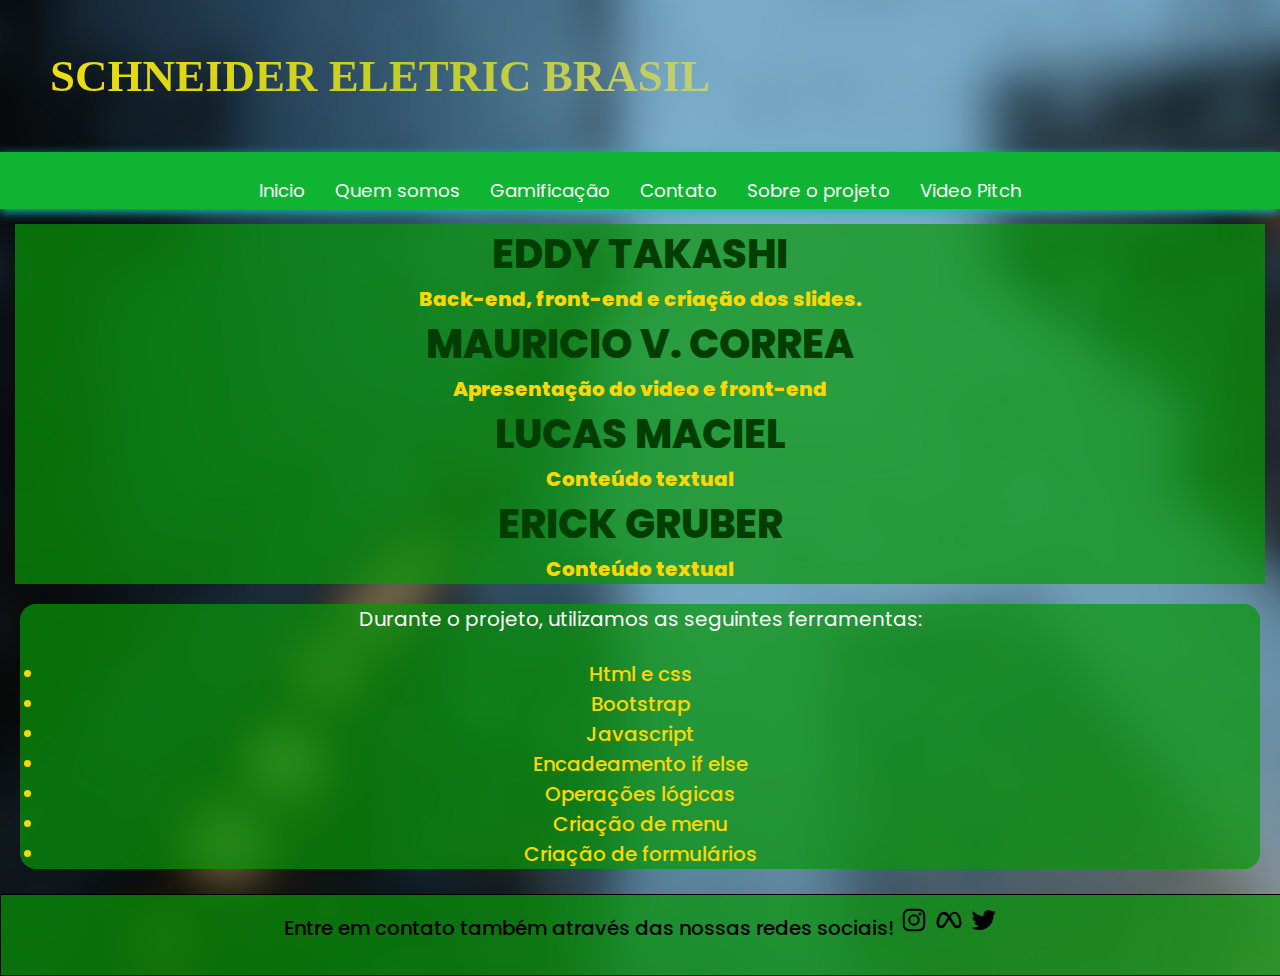
<file: html/equipe.html>
<!DOCTYPE html>
<html lang="pt-br">
<head>
    <meta charset="UTF-8">
    <meta name="viewport" content="width=device-width, initial-scale=1.0">
    <title>Document</title>
    <link href="https://cdn.jsdelivr.net/npm/bootstrap@5.3.0/dist/css/bootstrap.min.css" rel="stylesheet" integrity="sha384-9ndCyUaIbzAi2FUVXJi0CjmCapSmO7SnpJef0486qhLnuZ2cdeRhO02iuK6FUUVM" crossorigin="anonymous">
    <script src="https://cdn.jsdelivr.net/npm/bootstrap@5.3.0/dist/js/bootstrap.bundle.min.js" integrity="sha384-geWF76RCwLtnZ8qwWowPQNguL3RmwHVBC9FhGdlKrxdiJJigb/j/68SIy3Te4Bkz" crossorigin="anonymous"></script>
    <link rel="preconnect" href="https://fonts.googleapis.com">
    <link rel="preconnect" href="https://fonts.gstatic.com" crossorigin>
    <link href="https://fonts.googleapis.com/css2?family=Raleway:wght@300&display=swap" rel="stylesheet">
    <link rel="preconnect" href="https://fonts.googleapis.com">
    <link rel="preconnect" href="https://fonts.gstatic.com" crossorigin>
    <link href="https://fonts.googleapis.com/css2?family=Poppins&display=swap" rel="stylesheet">
    <link rel="stylesheet" href="../css/equipe.css">
</head>
<body>
<div id="container-principal">
<!--Título Principal-->
  <h1 class="animate-charcter">SCHNEIDER ELETRIC BRASIL</h1>
  <!--Título Principal-->
  
     <!--Menu-->
  <div class="Logo"></div>
  <header>
      <nav class="nav-bar">
          <div class="nav-list">
              <ul>
                  <li class="nav-item"><a href="./index.html" class="nav-link">Inicio</a></li>
                  <li class="nav-item"><a href="./quemsomos.html" class="nav-link">Quem somos</a></li>
                  <li class="nav-item"><a href="./gamificacao.html" class="nav-link">Gamificação</a></li>
                  <li class="nav-item"><a href="./contato.html" class="nav-link">Contato</a></li>
                  <li class="nav-item"><a href="./equipe.html" class="nav-link">Sobre o projeto</a></li>
                  <li class="nav-item"><a href="./video.html" class="nav-link">Video Pitch</a></li>
              </ul>
          </div>
      </nav>
  </header>
    <!--Menu-->
    <div class="row row-cols-1 row-cols-md-2 g-4" style="margin:15px;">
        <div class="col">
          <div class="card">
            <div class="card-body">
              <h5 class="card-title">Eddy Takashi</h5>
              <p class="card-text">Back-end, front-end e criação dos slides.</p>
            </div>
          </div>
        </div>
        <div class="col">
          <div class="card">
            <div class="card-body">
              <h5 class="card-title">Mauricio V. Correa</h5>
              <p class="card-text">Apresentação do video e front-end</p>
            </div>
          </div>
        </div>
        <div class="col">
          <div class="card">
            <div class="card-body">
              <h5 class="card-title">Lucas Maciel</h5>
              <p class="card-text">Conteúdo textual</p>
            </div>
          </div>
        </div>
        <div class="col">
          <div class="card">
            <div class="card-body">
              <h5 class="card-title">Erick Gruber</h5>
              <p class="card-text">Conteúdo textual</p>
            </div>
          </div>
        </div>
    </div>

    <div class="cardt">
      <div class="card-body">
        Durante o projeto, utilizamos as seguintes ferramentas:
        <ul>
          <li>Html e css</li>
          <li>Bootstrap</li>
          <li>Javascript</li>
          <li>Encadeamento if else</li>
          <li>Operações lógicas</li>
          <li>Criação de menu</li>
          <li>Criação de formulários</li>
        </ul>
      </div>
    </div>

  <!--Barra Horizontal-->
<div class="barra-horizontal">
  <p>Entre em contato também através das nossas redes sociais!
  <img src="[data-uri]"/>
  <img src="[data-uri]"/>
  <img src="[data-uri]"/>
</p>
</div>
<!--Barra Horizontal-->

</div>
</body>
</html>
</file>
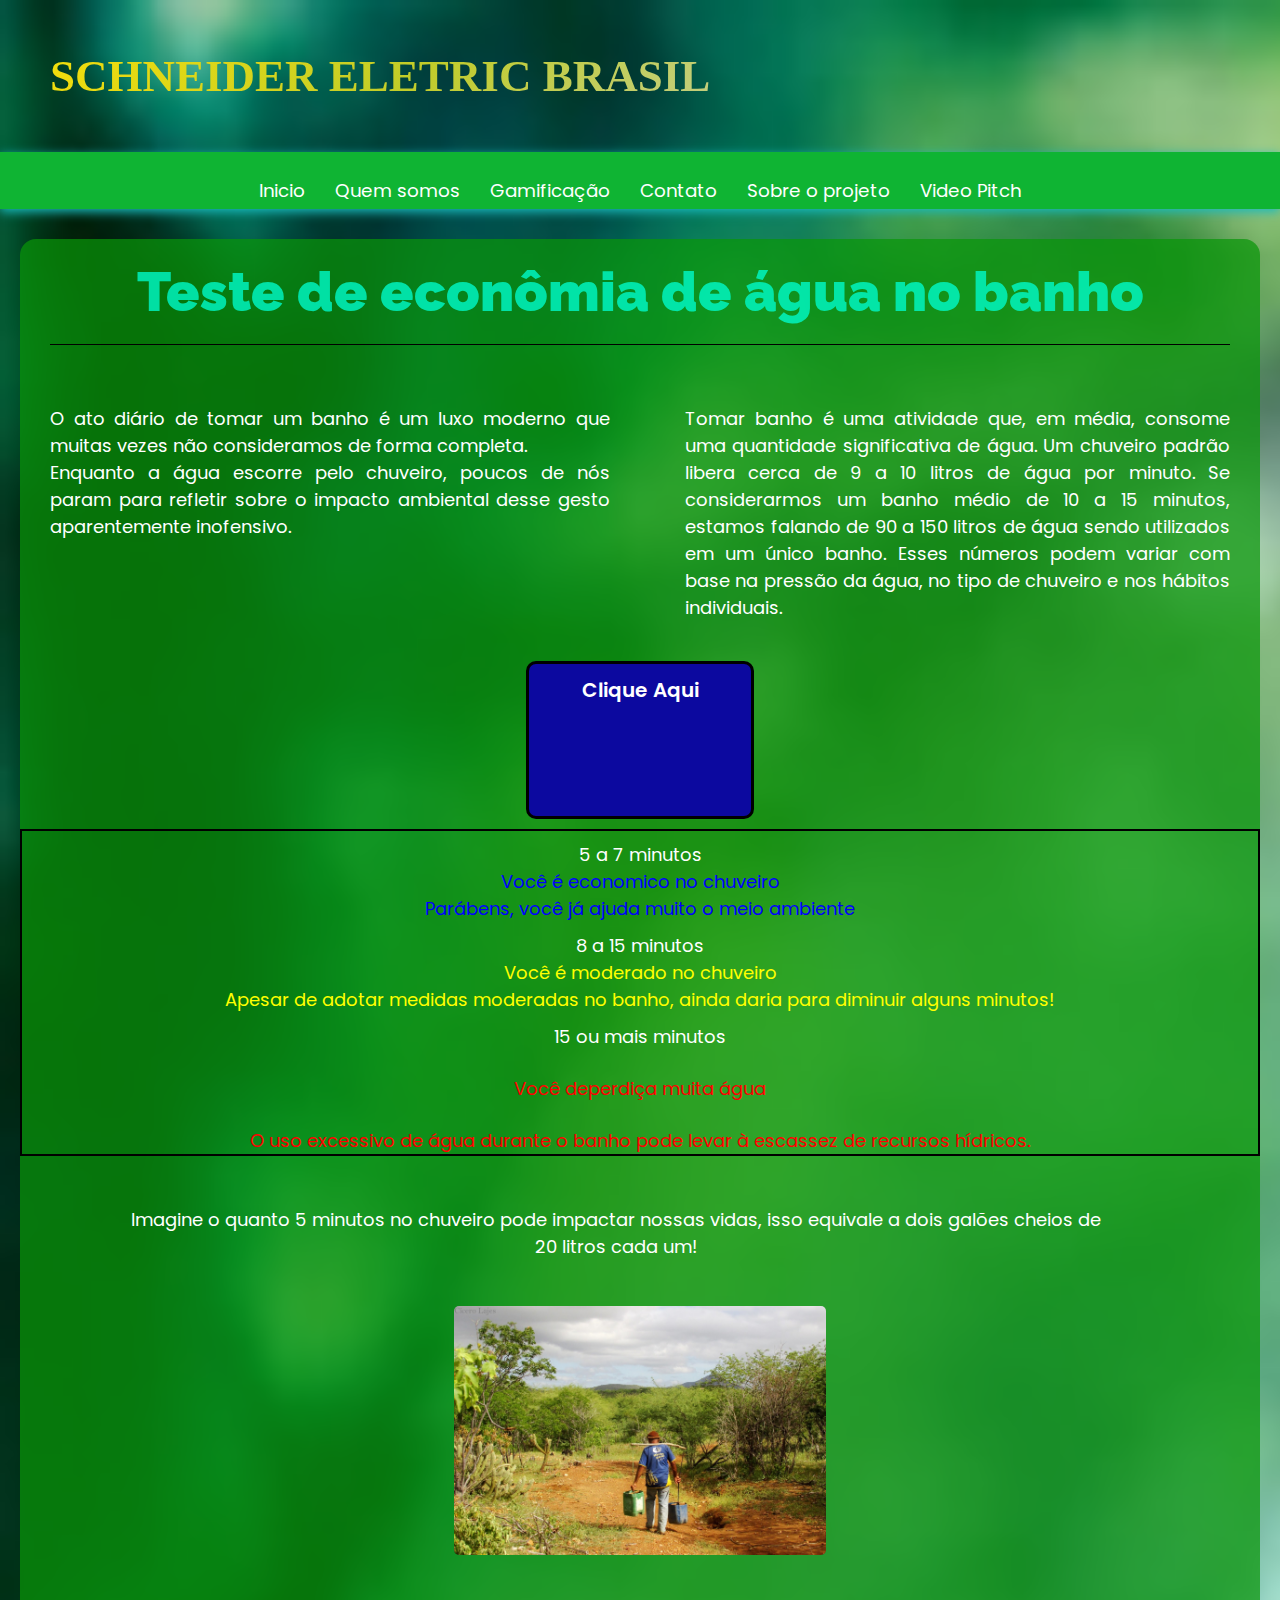
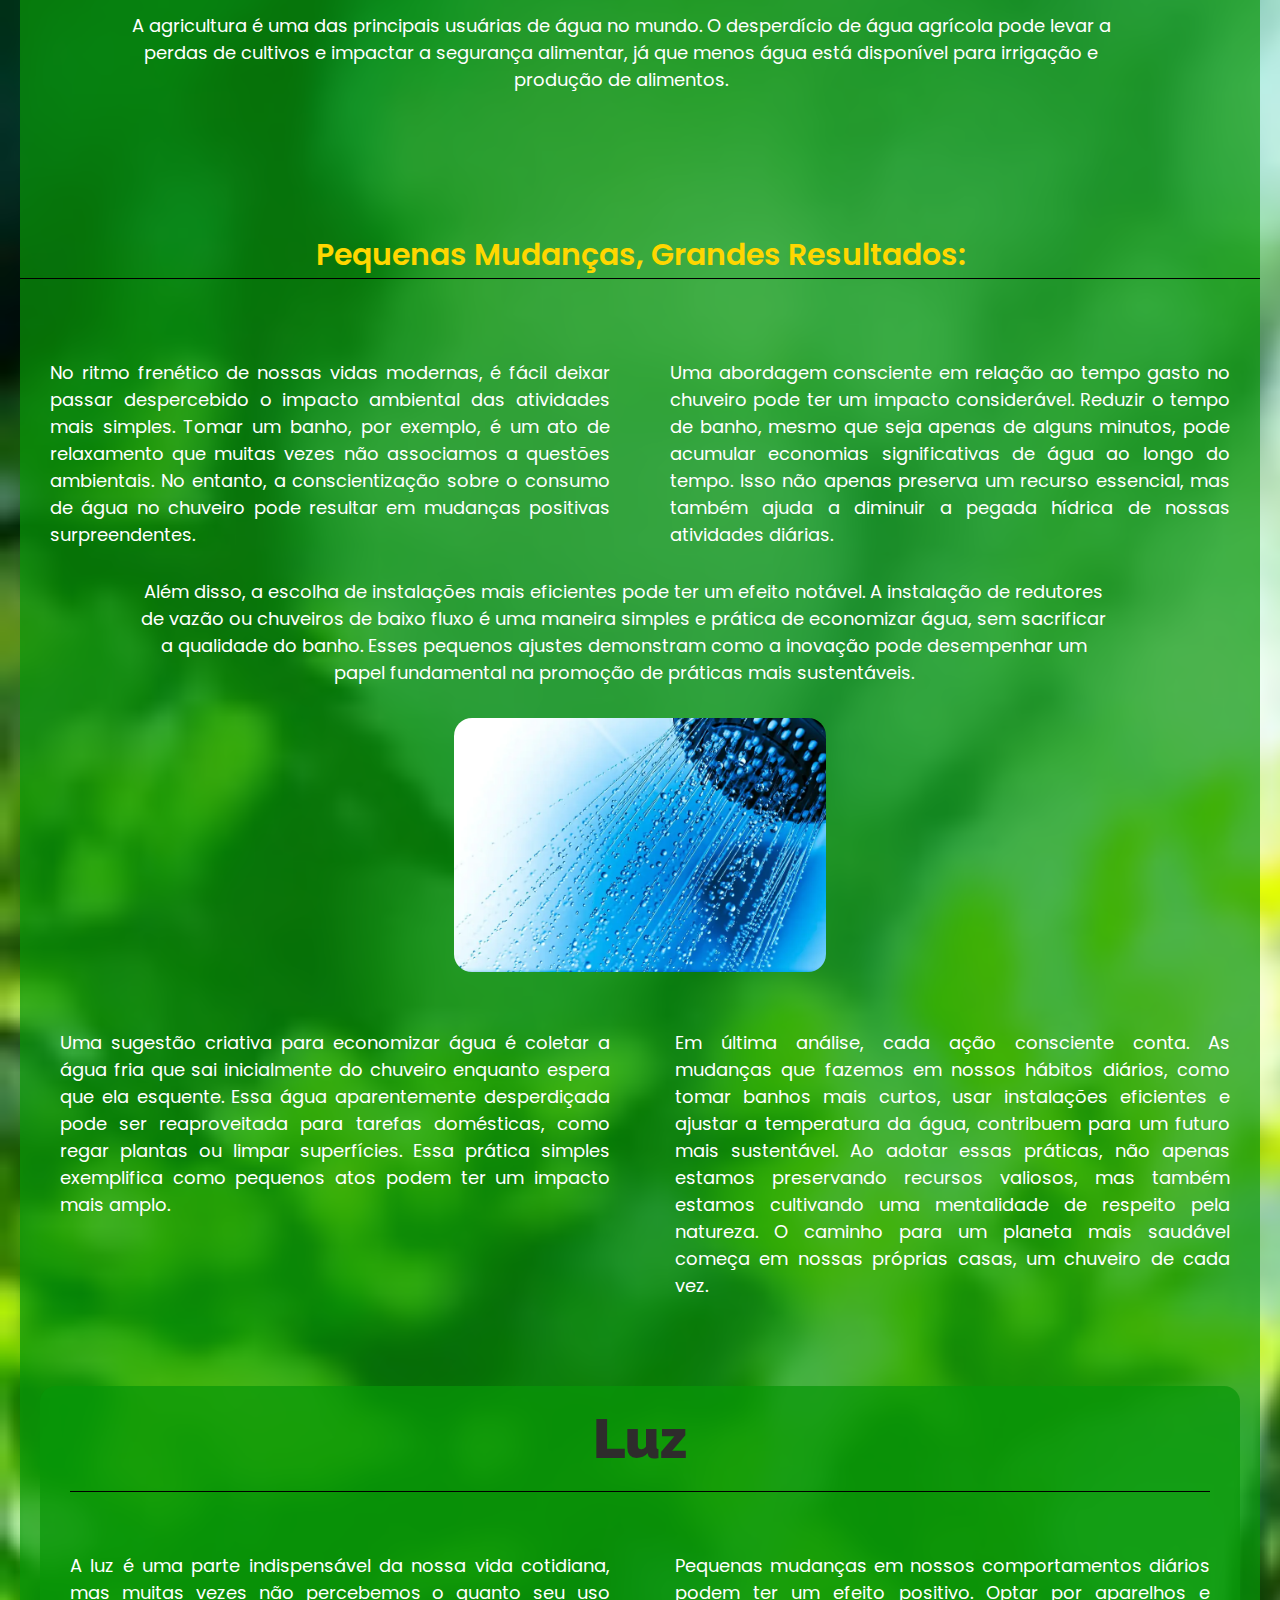
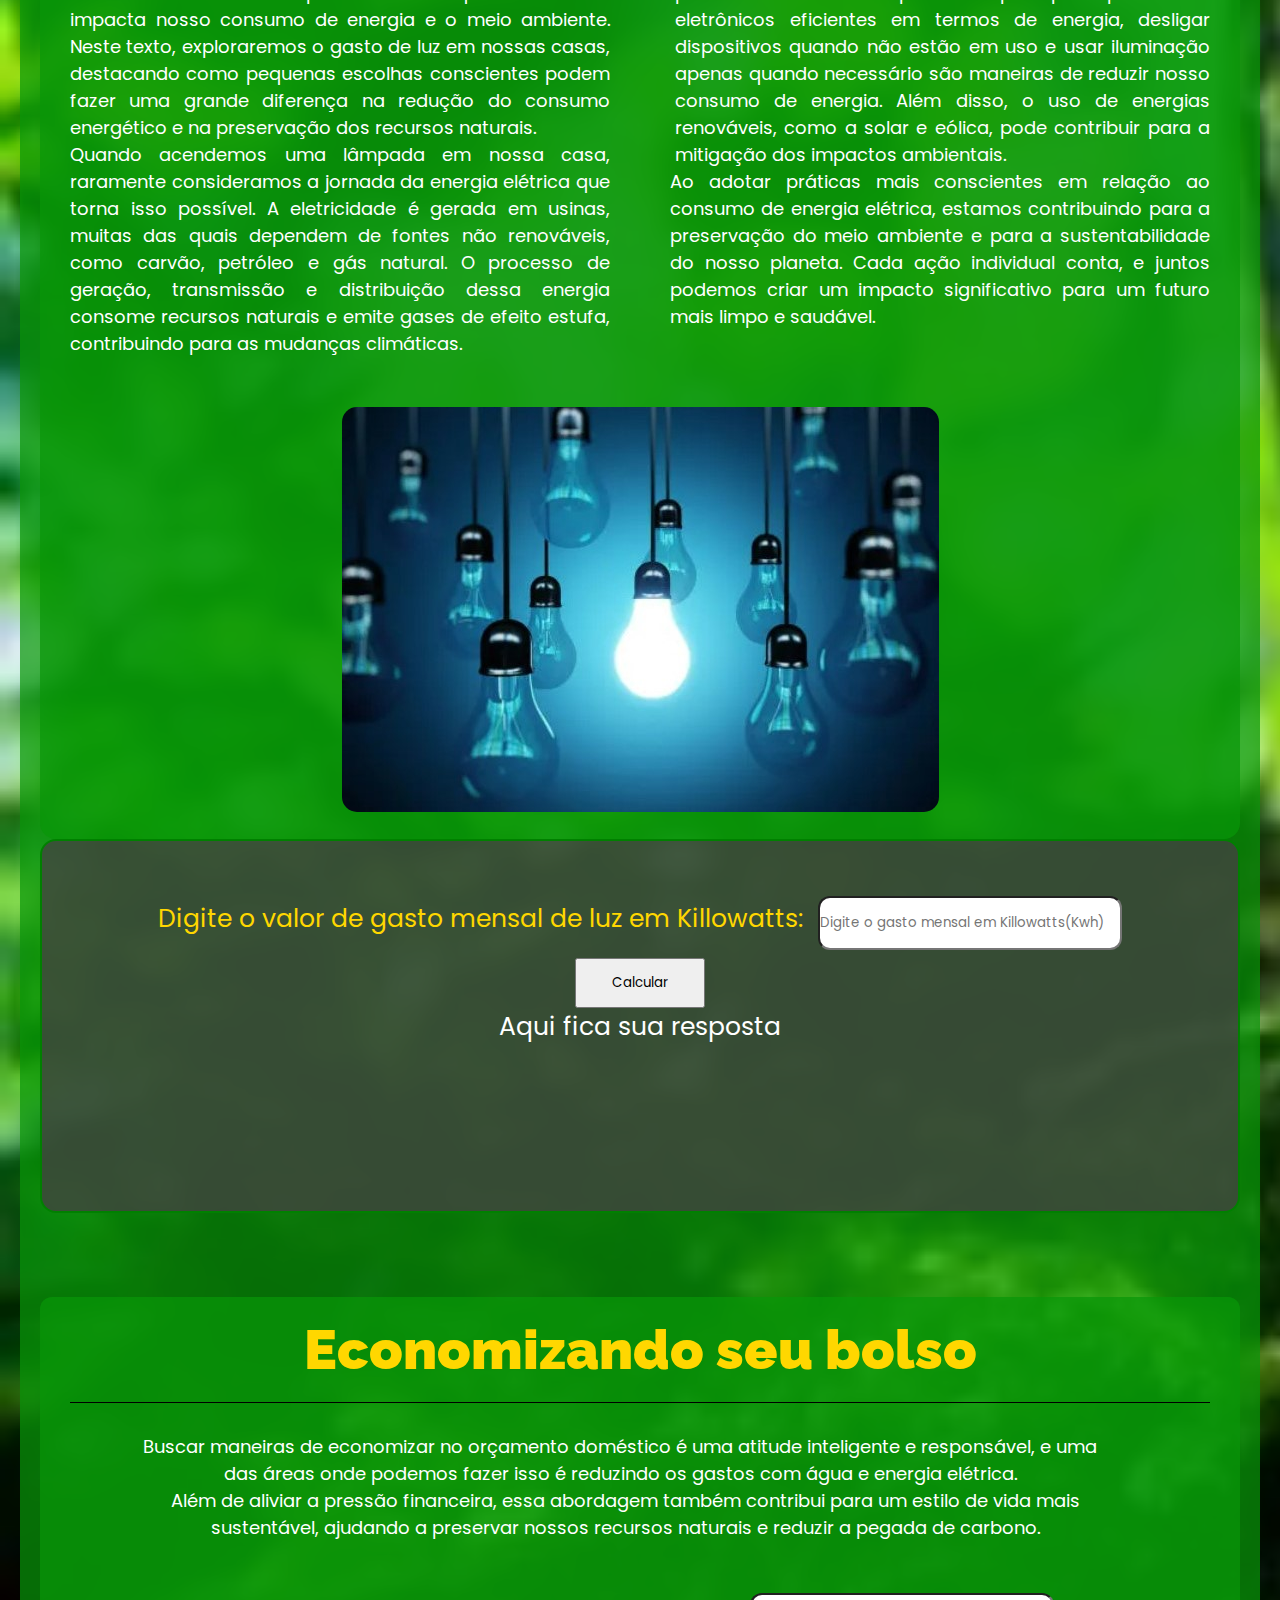
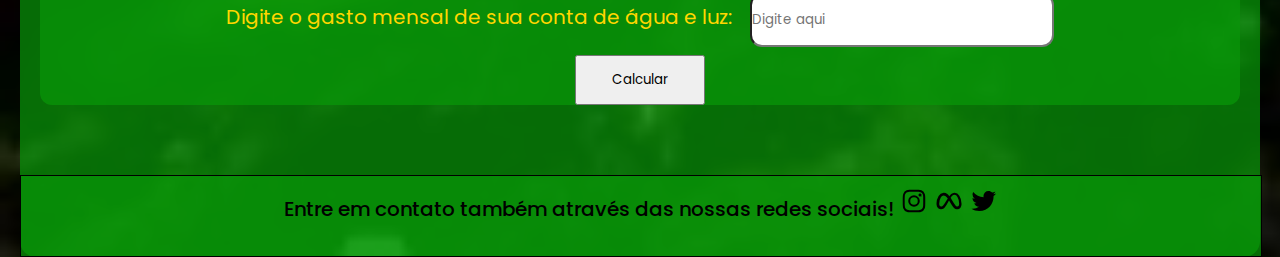
<file: html/gamificacao.html>
<!DOCTYPE html>
<html lang="pt-br">
<head>
    <meta charset="UTF-8">
    <meta name="viewport" content="width=device-width, initial-scale=1.0">
    <title>Document</title>
    <link href="https://cdn.jsdelivr.net/npm/bootstrap@5.3.0/dist/css/bootstrap.min.css" rel="stylesheet" integrity="sha384-9ndCyUaIbzAi2FUVXJi0CjmCapSmO7SnpJef0486qhLnuZ2cdeRhO02iuK6FUUVM" crossorigin="anonymous">
    <script src="https://cdn.jsdelivr.net/npm/bootstrap@5.3.0/dist/js/bootstrap.bundle.min.js" integrity="sha384-geWF76RCwLtnZ8qwWowPQNguL3RmwHVBC9FhGdlKrxdiJJigb/j/68SIy3Te4Bkz" crossorigin="anonymous"></script>
    <link rel="preconnect" href="https://fonts.googleapis.com">
    <link rel="preconnect" href="https://fonts.gstatic.com" crossorigin>
    <link href="https://fonts.googleapis.com/css2?family=Raleway:wght@300&display=swap" rel="stylesheet">
    <link rel="preconnect" href="https://fonts.googleapis.com">
    <link rel="preconnect" href="https://fonts.gstatic.com" crossorigin>
    <link href="https://fonts.googleapis.com/css2?family=Poppins:wght@300;400;900&display=swap" rel="stylesheet">
    <link rel="stylesheet" href="../css/gamificacao.css">
</head>
<body>
<div id="container-principal">

   <!--Título Principal-->
   <h1 class="animate-charcter">SCHNEIDER ELETRIC BRASIL</h1>
   <!--Título Principal-->

  <!--Menu-->
    <div class="Logo"></div>
    <header>
        <nav class="nav-bar">
            <div class="nav-list">
                <ul>
                    <li class="nav-item"><a href="./index.html" class="nav-link">Inicio</a></li>
                    <li class="nav-item"><a href="./quemsomos.html" class="nav-link">Quem somos</a></li>
                    <li class="nav-item"><a href="./gamificacao.html" class="nav-link">Gamificação</a></li>
                    <li class="nav-item"><a href="./contato.html" class="nav-link">Contato</a></li>
                    <li class="nav-item"><a href="./equipe.html" class="nav-link">Sobre o projeto</a></li>
                    <li class="nav-item"><a href="./video.html" class="nav-link">Video Pitch</a></li>
                </ul>
            </div>
        </nav>
    </header>
  <!--Menu-->
  
  <!--Parágrafo e Gamificação Banho-->
  <div class="paragrafo-banho">
    <h3 style="font-size: 55px;color:#00ffd2c4;font-weight: 900;border-bottom: 1px solid black;">Teste de econômia de água no banho</h3>
    <div class="flex-container_banho">
      <div class="box1">
        <p>O ato diário de tomar um banho é um luxo moderno que muitas vezes não consideramos de forma completa.</p>
        <p>Enquanto a água escorre pelo chuveiro, poucos de nós param para refletir sobre o impacto ambiental desse gesto aparentemente inofensivo.</p>
      </div>
      <div class="box1"><p style="margin-left: 15px;">Tomar banho é uma atividade que, em média, consome uma quantidade significativa de água. Um chuveiro padrão libera cerca de 9 a 10 litros de água por minuto. Se considerarmos um banho médio de 10 a 15 minutos, estamos falando de 90 a 150 litros de água sendo utilizados em um único banho. Esses números podem variar com base na pressão da água, no tipo de chuveiro e nos hábitos individuais.</p></div>
    </div>
      <div id="banho">Clique Aqui </div>

<div style="border:2px solid black; margin-top: 10px;">
  <div class="container text-center mt-5" style="border-radius:5px 5px 0 0 ;">
    <div class="row align-items-start">
      <div class="col">
        5 a 7 minutos
      </div>
      <div class="col" style="color: blue">
        Você é economico no chuveiro
      </div>
      <div class="col" style="color: blue;">
        Parábens, você já ajuda muito o meio ambiente
      </div>
    </div>
  </div>
  <div class="container text-center">
    <div class="row align-items-center">
      <div class="col">
        8 a 15 minutos
      </div>
      <div class="col" style="color: yellow;">
        Você é moderado no chuveiro
      </div>
      <div class="col" style="color: yellow;">
        
        Apesar de adotar medidas moderadas no banho, ainda daria para diminuir alguns minutos!
      </div>
    </div>
  </div>
  <div class="container text-center" style="border-radius: 0 0 5px 5px;">
    <div class="row align-items-end">
      <div class="col" style="margin-bottom: 25px;">
        15 ou mais minutos
      </div>
      <div class="col" style="color: red; margin-bottom: 25px;">
        Você deperdiça muita água
      </div>
      <div class="col" style="color: red;">
        <p>O uso excessivo de água durante o banho pode levar à escassez de recursos hídricos.</p>
      </div>
    </div>
  </div>
  </div>
  <div class="div2">
    <p style="margin-bottom: 50px;margin-top: 50px;">Imagine o quanto 5 minutos no chuveiro pode impactar nossas vidas, isso equivale a dois galões cheios de 20 litros cada um!</p>
  </div>
    <img id="img_galao" src="../img/homem carregando galão de agua.JPG" alt="homem carregando dois galoes de agua - sertão do Nordeste" style="width: 30%;height: 30%;border-radius: 5px;">
  <div class="div1">
    <p style="margin-top: 50px; margin-left: 10px;">A agricultura é uma das principais usuárias de água no mundo. O desperdício de água agrícola pode levar a perdas de cultivos e impactar a segurança alimentar, já que menos água está disponível para irrigação e produção de alimentos.
    </p>
  </div>
<h5 style="font-size: 30px;color: gold;font-weight: 600;margin-top: 120px;margin-bottom: 50px;border-bottom: 1px solid black;">Pequenas Mudanças, Grandes Resultados:</h5>
  <div class="flex-container_meio">
    <div class="box2">  
      <p>No ritmo frenético de nossas vidas modernas, é fácil deixar passar despercebido o impacto ambiental das atividades mais simples. Tomar um banho, por exemplo, é um ato de relaxamento que muitas vezes não associamos a questões ambientais. No entanto, a conscientização sobre o consumo de água no chuveiro pode resultar em mudanças positivas surpreendentes.</p>
    </div>
    <div class="box2">  
      <p>Uma abordagem consciente em relação ao tempo gasto no chuveiro pode ter um impacto considerável. Reduzir o tempo de banho, mesmo que seja apenas de alguns minutos, pode acumular economias significativas de água ao longo do tempo. Isso não apenas preserva um recurso essencial, mas também ajuda a diminuir a pegada hídrica de nossas atividades diárias.</p>
    </div>
   </div>
    <div class="div1">
      <p style="margin-left: 15px; margin-bottom: 20px">Além disso, a escolha de instalações mais eficientes pode ter um efeito notável. A instalação de redutores de vazão ou chuveiros de baixo fluxo é uma maneira simples e prática de economizar água, sem sacrificar a qualidade do banho. Esses pequenos ajustes demonstram como a inovação pode desempenhar um papel fundamental na promoção de práticas mais sustentáveis.</p>
    </div>
      <div class="lado-img">
<img src="../img/foto de chuveiro.webp" alt="chuveiro saindo agua" class="foto-chuveiro">
</div>
  <div class="flex-container_meio">
    <div class="box2">
      <p style="margin-left: 10px;">Uma sugestão criativa para economizar água é coletar a água fria que sai inicialmente do chuveiro enquanto espera que ela esquente. Essa água aparentemente desperdiçada pode ser reaproveitada para tarefas domésticas, como regar plantas ou limpar superfícies. Essa prática simples exemplifica como pequenos atos podem ter um impacto mais amplo.</p>
    </div> 
    <div class="box2">
      <p style="margin-left: 5px;">Em última análise, cada ação consciente conta. As mudanças que fazemos em nossos hábitos diários, como tomar banhos mais curtos, usar instalações eficientes e ajustar a temperatura da água, contribuem para um futuro mais sustentável. Ao adotar essas práticas, não apenas estamos preservando recursos valiosos, mas também estamos cultivando uma mentalidade de respeito pela natureza. O caminho para um planeta mais saudável começa em nossas próprias casas, um chuveiro de cada vez.</p><br>
    </div>
</div>

<!--Parágrafo e Gamificação Banho-->

  
  <!--Titulo Luz-->
<div class="paragrafo-luz">
  <h3 style="font-size: 55px;color:rgb(46, 44, 44);font-weight:900;border-bottom: 1px solid black;">Luz</h3>
  <!--Titulo Luz-->
  <div class="flex-container_meio">
    <div class="box2">
      <p>A luz é uma parte indispensável da nossa vida cotidiana, mas muitas vezes não percebemos o quanto seu uso impacta nosso consumo de energia e o meio ambiente. Neste texto, exploraremos o gasto de luz em nossas casas, destacando como pequenas escolhas conscientes podem fazer uma grande diferença na redução do consumo energético e na preservação dos recursos naturais.</p>
      <p>Quando acendemos uma lâmpada em nossa casa, raramente consideramos a jornada da energia elétrica que torna isso possível. A eletricidade é gerada em usinas, muitas das quais dependem de fontes não renováveis, como carvão, petróleo e gás natural. O processo de geração, transmissão e distribuição dessa energia consome recursos naturais e emite gases de efeito estufa, contribuindo para as mudanças climáticas.</p>
    </div>
    <div class="box2">
      <p style="margin-left: 5px;">Pequenas mudanças em nossos comportamentos diários podem ter um efeito positivo. Optar por aparelhos e eletrônicos eficientes em termos de energia, desligar dispositivos quando não estão em uso e usar iluminação apenas quando necessário são maneiras de reduzir nosso consumo de energia. Além disso, o uso de energias renováveis, como a solar e eólica, pode contribuir para a mitigação dos impactos ambientais.</p>
      <p>Ao adotar práticas mais conscientes em relação ao consumo de energia elétrica, estamos contribuindo para a preservação do meio ambiente e para a sustentabilidade do nosso planeta. Cada ação individual conta, e juntos podemos criar um impacto significativo para um futuro mais limpo e saudável.</p>
    </div>
  </div>
  <img src="../img/luz.jpg" alt="varias lampadas, somente uma acesa no meio" class="foto-luz">

</div>
  <!--Gamificação Luz-->
  <div id="container-luz">
    <label for="valor" style="color: gold;">Digite o valor de gasto mensal de luz em Killowatts:</label>
    <input type="number" id="valor" placeholder="Digite o gasto mensal em Killowatts(Kwh)" style="margin-left: 10px;"><br>
    <button type="button" class="btn btn-warning" id="calcular" onclick="calcular()";>Calcular</button><br>
    <label for="valor" id="resposta">Aqui fica sua resposta</label>
  </div>
  <br><br>
  <!--Gamificação Luz-->




  <!--Gamificação Economia para o seu bolso conta de Luz-->
  <div id="paragrafo-economia">
      <!--Titulo Economia pro seu bolso-->
      
  <h3 style="font-size: 55px;color: gold;font-weight: 900;border-bottom: 1px solid black;">Economizando seu bolso</h3>
  <!--Titulo Economia pro seu bolso-->
  <div class="div1">
    <p>Buscar maneiras de economizar no orçamento doméstico é uma atitude inteligente e responsável, e uma das áreas onde podemos fazer isso é reduzindo os gastos com água e energia elétrica.</p>
    <p style="margin-left: 10px;">Além de aliviar a pressão financeira, essa abordagem também contribui para um estilo de vida mais sustentável, ajudando a preservar nossos recursos naturais e reduzir a pegada de carbono.</p>
  </div>
    <label for="custo" style="font-size: 20px; font-weight: 400;color: gold;">Digite o gasto mensal de sua conta de água e luz:</label>
    <input type="number" id="custo" placeholder="Digite aqui" style="margin-left: 13px;"><br>
    <button id="botao" class="btn btn-success" onclick="custoMensal()">Calcular</button>
    <label for="custo" id="result"></label>
  </div>
  <!--Gamificação Economia para o seu bolso conta de Luz-->
  
  <!--Barra Horizontal-->
<div class="barra-horizontal" style="margin-top: 70px;">
  <p>Entre em contato também através das nossas redes sociais!
  <img src="[data-uri]"/>
  <img src="[data-uri]"/>
  <img src="[data-uri]"/>
</p>
</div>
<!--Barra Horizontal-->

</div>
    <script src="../js/gamificacao.js"></script>
</body>
</html>
</file>
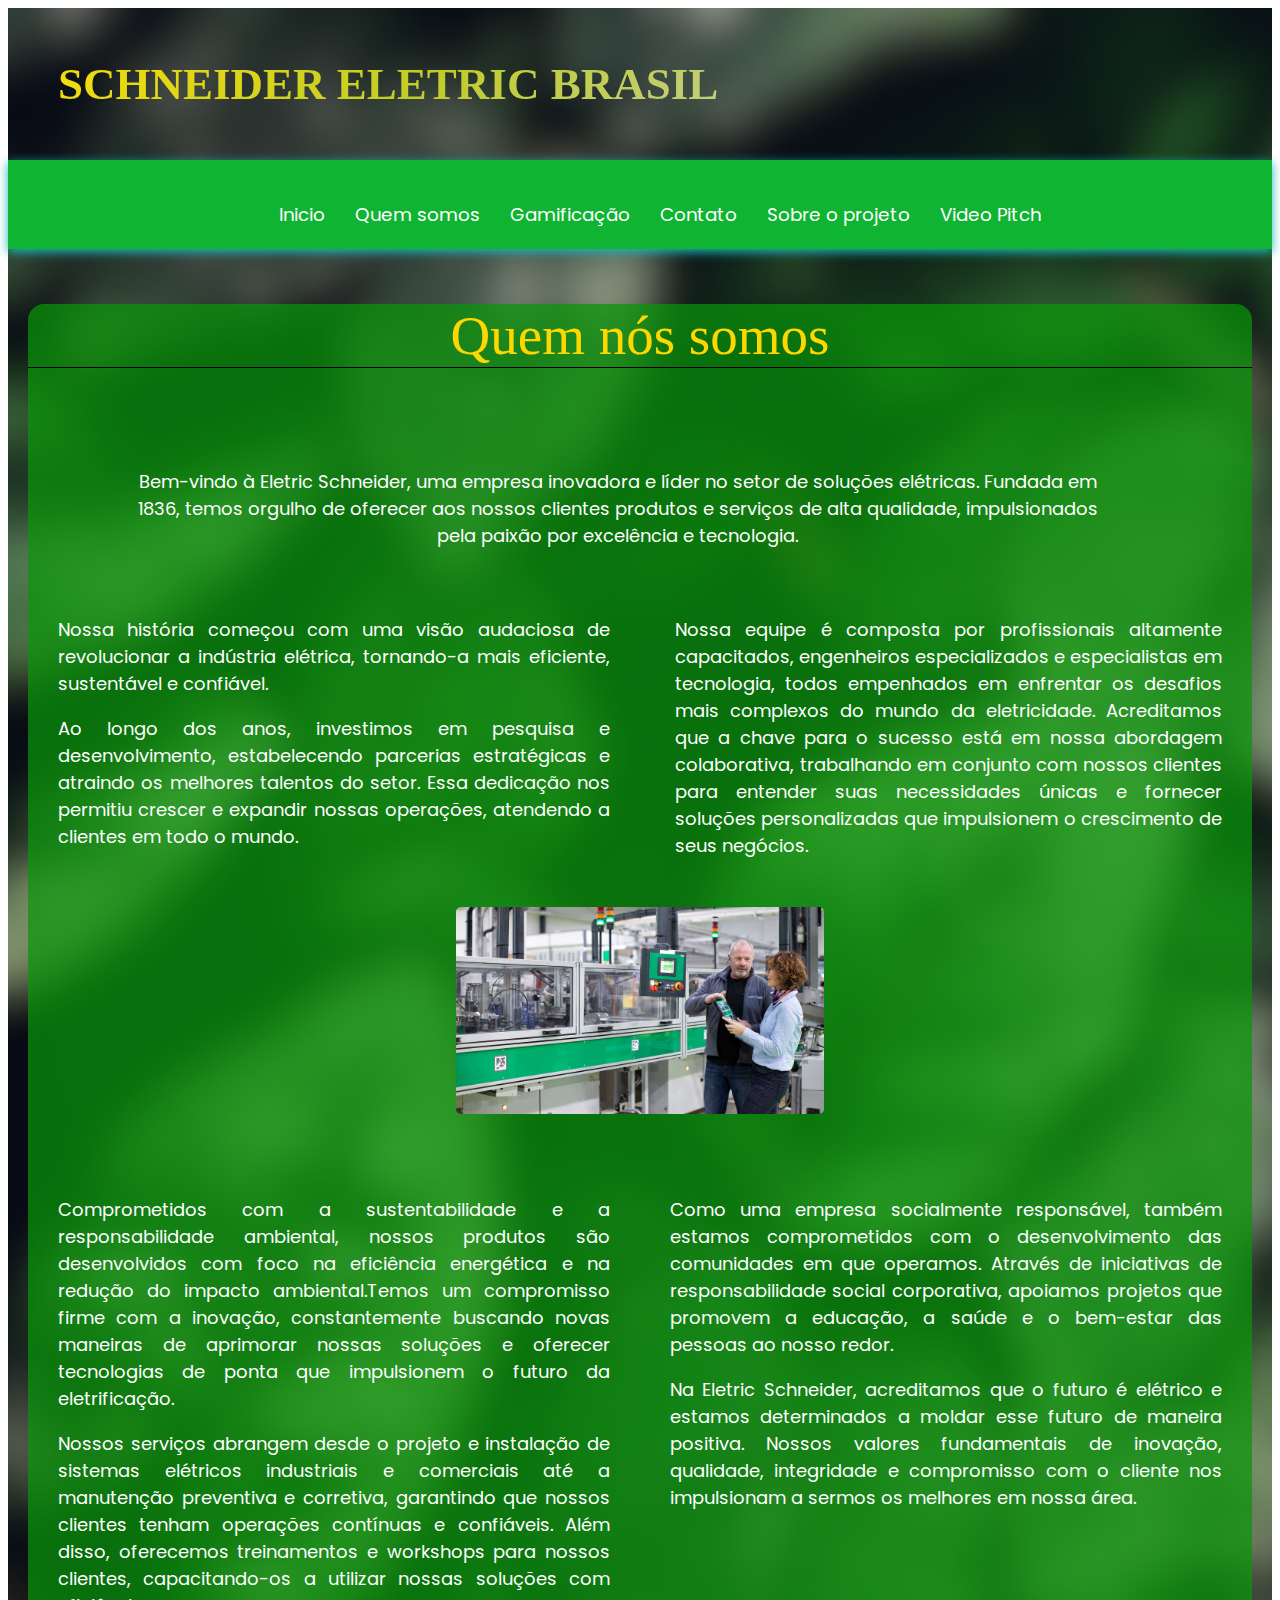
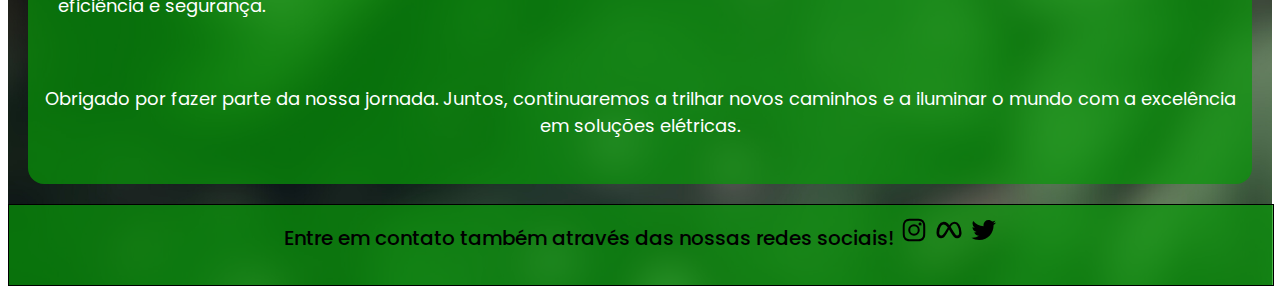
<file: html/quemsomos.html>
<!DOCTYPE html>
<html lang="pt-br">
<head>
    <meta charset="UTF-8">
    <meta name="viewport" content="width=device-width, initial-scale=1.0">
    <title>Document</title>
    <link href="https://cdn.jsdelivr.net/npm/bootstrap@5.3.0/dist/css/bootstrap.min.css" rel="stylesheet" integrity="sha384-9ndCyUaIbzAi2FUVXJi0CjmCapSmO7SnpJef0486qhLnuZ2cdeRhO02iuK6FUUVM" crossorigin="anonymous">
    <script src="https://cdn.jsdelivr.net/npm/bootstrap@5.3.0/dist/js/bootstrap.bundle.min.js" integrity="sha384-geWF76RCwLtnZ8qwWowPQNguL3RmwHVBC9FhGdlKrxdiJJigb/j/68SIy3Te4Bkz" crossorigin="anonymous"></script>
    <link rel="preconnect" href="https://fonts.googleapis.com">
    <link rel="preconnect" href="https://fonts.gstatic.com" crossorigin>
    <link href="https://fonts.googleapis.com/css2?family=Raleway:wght@300&display=swap" rel="stylesheet">
    <link rel="preconnect" href="https://fonts.googleapis.com">
    <link rel="preconnect" href="https://fonts.gstatic.com" crossorigin>
    <link href="https://fonts.googleapis.com/css2?family=Poppins:wght@300;400;900&display=swap" rel="stylesheet">
    <link rel="stylesheet" href="../css/quemsomos.css">
</head>
<body>
    <div id="container-principal">
    <!--Título Principal-->
  <h1 class="animate-charcter">SCHNEIDER ELETRIC BRASIL</h1>
  <!--Título Principal-->
    
  <!--Menu-->
        <div class="Logo"></div>
            <header>
                <nav class="nav-bar">
                    <div class="nav-list">
                        <ul>
                            <li class="nav-item"><a href="./index.html" class="nav-link">Inicio</a></li>
                            <li class="nav-item"><a href="./quemsomos.html" class="nav-link">Quem somos</a></li>
                            <li class="nav-item"><a href="./gamificacao.html" class="nav-link">Gamificação</a></li>
                            <li class="nav-item"><a href="./contato.html" class="nav-link">Contato</a></li>
                            <li class="nav-item"><a href="./equipe.html" class="nav-link">Sobre o projeto</a></li>
                            <li class="nav-item"><a href="./video.html" class="nav-link">Video Pitch</a></li>
                        </ul>
                    </div>
                </nav>
            </header>
    <!--Menu-->
    
    <!--Paragrafo-->
        <div class="paragrafo">
            <h3 id ="h3P">Quem nós somos</h3>
            <br>
            <div class="div1"><p>Bem-vindo à Eletric Schneider, uma empresa inovadora e líder no setor de soluções elétricas. Fundada em 1836, temos orgulho de oferecer aos nossos clientes produtos e serviços de alta qualidade, impulsionados pela paixão por excelência e tecnologia.</p></div>
            <div class="flex-container1">
                <div class="box1">
                    <p>Nossa história começou com uma visão audaciosa de revolucionar a indústria elétrica, tornando-a mais eficiente, sustentável e confiável.</p>
                     <p>Ao longo dos anos, investimos em pesquisa e desenvolvimento, estabelecendo parcerias estratégicas e atraindo os melhores talentos do setor. Essa dedicação nos permitiu crescer e expandir nossas operações, atendendo a clientes em todo o mundo.</p>
                 </div>
                 <div class="box1">
                 <p style="margin-left: 5px;">Nossa equipe é composta por profissionais altamente capacitados, engenheiros especializados e especialistas em tecnologia, todos empenhados em enfrentar os desafios mais complexos do mundo da eletricidade. Acreditamos que a chave para o sucesso está em nossa abordagem colaborativa, trabalhando em conjunto com nossos clientes para entender suas necessidades únicas e fornecer soluções personalizadas que impulsionem o crescimento de seus negócios.</p>
                 </div>
            </div>
            <img src="../img/schneider labour.jpg" alt="" style="width:30%;height:50%;border-radius: 5px;">
            <br><br>
            <div class="flex-container2">
                <div class="box2">
                    <p>Comprometidos com a sustentabilidade e a responsabilidade ambiental, nossos produtos são desenvolvidos com foco na eficiência energética e na redução do impacto ambiental.Temos um compromisso firme com a inovação, constantemente buscando novas maneiras de aprimorar nossas soluções e oferecer tecnologias de ponta que impulsionem o futuro da eletrificação.</p>
    
                    <p>Nossos serviços abrangem desde o projeto e instalação de sistemas elétricos industriais e comerciais até a manutenção preventiva e corretiva, garantindo que nossos clientes tenham operações contínuas e confiáveis. Além disso, oferecemos treinamentos e workshops para nossos clientes, capacitando-os a utilizar nossas soluções com eficiência e segurança.</p>
                </div>
                <div class="box2">
                    <p>Como uma empresa socialmente responsável, também estamos comprometidos com o desenvolvimento das comunidades em que operamos. Através de iniciativas de responsabilidade social corporativa, apoiamos projetos que promovem a educação, a saúde e o bem-estar das pessoas ao nosso redor.</p>

                    <p>Na Eletric Schneider, acreditamos que o futuro é elétrico e estamos determinados a moldar esse futuro de maneira positiva. Nossos valores fundamentais de inovação, qualidade, integridade e compromisso com o cliente nos impulsionam a sermos os melhores em nossa área.</p>
                </div>
            </div>
            <p>Obrigado por fazer parte da nossa jornada. Juntos, continuaremos a trilhar novos caminhos e a iluminar o mundo com a excelência em soluções elétricas.</p><br>
        </div>
    <!--Paragrafo-->

<!--Barra Horizontal-->
<div class="barra-horizontal">
    <p>Entre em contato também através das nossas redes sociais!
    <img src="[data-uri]"/>
    <img src="[data-uri]"/>
    <img src="[data-uri]"/>
  </p>
  </div>
  <!--Barra Horizontal-->
</body>
</html>
</file>
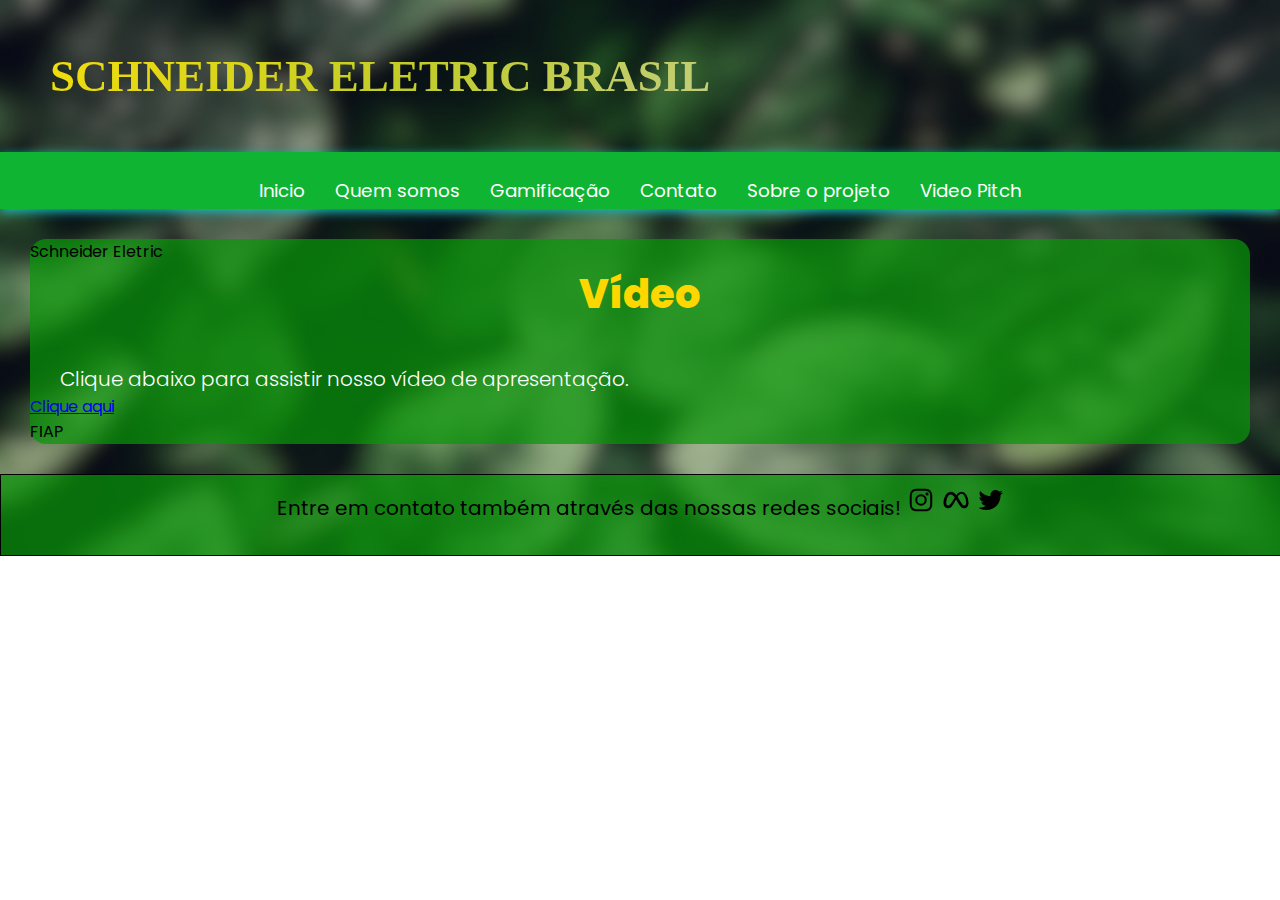
<file: html/video.html>
<!DOCTYPE html>
<html lang="pt-br">
<head>
    <meta charset="UTF-8">
    <meta name="viewport" content="width=device-width, initial-scale=1.0">
    <title>Document</title>
    <link href="https://cdn.jsdelivr.net/npm/bootstrap@5.3.0/dist/css/bootstrap.min.css" rel="stylesheet" integrity="sha384-9ndCyUaIbzAi2FUVXJi0CjmCapSmO7SnpJef0486qhLnuZ2cdeRhO02iuK6FUUVM" crossorigin="anonymous">
    <script src="https://cdn.jsdelivr.net/npm/bootstrap@5.3.0/dist/js/bootstrap.bundle.min.js" integrity="sha384-geWF76RCwLtnZ8qwWowPQNguL3RmwHVBC9FhGdlKrxdiJJigb/j/68SIy3Te4Bkz" crossorigin="anonymous"></script>
    <link rel="preconnect" href="https://fonts.googleapis.com">
    <link rel="preconnect" href="https://fonts.gstatic.com" crossorigin>
    <link href="https://fonts.googleapis.com/css2?family=Raleway:wght@300&display=swap" rel="stylesheet">
    <link rel="preconnect" href="https://fonts.googleapis.com">
    <link rel="preconnect" href="https://fonts.gstatic.com" crossorigin>
    <link href="https://fonts.googleapis.com/css2?family=Poppins&display=swap" rel="stylesheet">
    <link rel="stylesheet" href="../css/video.css">
</head>
<body>
<div id="container-principal">
    <!--Título Principal-->
  <h1 class="animate-charcter">SCHNEIDER ELETRIC BRASIL</h1>
  <!--Título Principal-->

    <!--Menu-->
  <div class="Logo"></div>
  <header>
      <nav class="nav-bar">
          <div class="nav-list">
              <ul>
                  <li class="nav-item"><a href="./index.html" class="nav-link">Inicio</a></li>
                  <li class="nav-item"><a href="./quemsomos.html" class="nav-link">Quem somos</a></li>
                  <li class="nav-item"><a href="./gamificacao.html" class="nav-link">Gamificação</a></li>
                  <li class="nav-item"><a href="./contato.html" class="nav-link">Contato</a></li>
                  <li class="nav-item"><a href="./equipe.html" class="nav-link">Sobre o projeto</a></li>
                  <li class="nav-item"><a href="./video.html" class="nav-link">Video Pitch</a></li>
              </ul>
          </div>
      </nav>
  </header>
    <!--Menu-->

    <!--Card Video-->
    <div class="card text-center">
      <div class="card-header">
        Schneider Eletric
      </div>
      <div class="card-body">
        <h5 class="card-title">Vídeo</h5>
        <p class="card-text">Clique abaixo para assistir nosso vídeo de apresentação.</p>
        <a href="https://youtu.be/KFph34EXhBU" class="button btn btn-dark">Clique aqui</a>
      </div>
      <div class="card-footer text-body-secondary">
        FIAP
      </div>
    </div>
    <!--Card Video-->

<!--Barra Horizontal-->
<div class="barra-horizontal">
    <p>Entre em contato também através das nossas redes sociais!
    <img src="[data-uri]"/>
    <img src="[data-uri]"/>
    <img src="[data-uri]"/>
  </p>
  </div>
  <!--Barra Horizontal-->
</div>
</body>
</html>
</file>
<file: css/equipe.css>
#container-principal{
    background-image: url(../img/canvas4.jpg);
    background-size: cover;
    background-repeat: no-repeat;
}

h1{
    padding: 20px;
    margin: 30px;
    text-align: center;
    justify-content: center;
    font-family: 'Lucidatypewriter';
    color: #ffeb00;
    font-size: 45px;
    font-weight: 900;
}

/*Estilização Menu*/
*{
    font-family: 'Poppins', sans-serif;
    margin: 0;
    padding: 0;
}


header{
    background-color: rgb(15, 180, 51);
    box-shadow: 0px 3px 10px rgb(25, 186, 189);
}

.nav-bar{
    display: flex;
    justify-content: center;
    padding: 5px;
    padding-top: 25px;
}


.nav-list{
    display: flex;
    align-items: center;
}

.nav-list ul{
    display: flex;
    justify-content: center;
    list-style: none;
}

.nav-item{
    margin: 0 15px;
}

.nav-link{
    text-decoration: none;
    font-size: 1.15rem;
    color: #fff;
    font-weight: 400;
}

/*Estilização Menu*/

/*Estilização Card Equipe*/
.card{
    background-color: rgba(8, 151, 8, 0.719);
}

.card-title{
    font-family: 'Poppins';
    font-size: 40px;
    text-transform: uppercase;
    color: rgb(2, 62, 2);
    font-weight:800;
    text-align: center;
}

.card-text{
    font-family: 'Poppins';
    font-size: 20px;
    color: gold;
    font-weight:800;
    text-align: center;
}
/*Estilização Card Equipe*/

/*Estilzação Card Texto*/
.cardt{
    font-size: 20px;
    color: #fff;
    text-align: center;
    background-color: rgba(8, 151, 8, 0.719);
    margin: 20px;
    border-radius: 16px;
}


.cardt ul {
    text-align: center;
    justify-content: center;
    color: gold;
    margin: 25px;
    font-weight: 500;
}
/*Estilzação Card Texto*/

/*Barra horizontal*/
.barra-horizontal{
    background-color:rgba(8, 151, 8, 0.719);
    width: 100%;
    height: 80px;
    border: 1px solid black;
}

.barra-horizontal p{
    font-size: 20px;
    color:rgb(0, 0, 0);
    font-family: 'Poppins';
    justify-content: center;
    text-align: center;
    margin-top: 10px;
    font-weight: 500;
}
/*Barra horizontal*/



/*Animação título*/
.animate-charcter
{
   text-transform: uppercase;
  background-image: linear-gradient(
    -225deg,
    #f8e008 0%,
    #c1cc29 29%,
    #c3cfc1 67%,
    #f8e008 100%
  );
  background-size: auto auto;
  background-clip: border-box;
  background-size: 200% auto;
  color: #fff;
  background-clip: text;
  -webkit-background-clip: text;
  -webkit-text-fill-color: transparent;
  animation: textclip 10s linear infinite;
  border-radius: 500px;
  display: inline-block;
      font-size: 45px;
}

@keyframes textclip {
  to {
    background-position: 200% center;
  }
}
/*Animação título*/
</file>
<file: css/gamificacao.css>
#container-principal{
    background-image: url(../img/main\ background-image.jpg);
    background-size: cover;
    background-repeat: no-repeat;
}

h1{
    padding: 20px;
    margin: 30px;
    text-align: center;
    justify-content: center;
    font-family: 'Lucidatypewriter';
    color: #ffeb00;
    font-size: 45px;
    font-weight: 900;
}
/*Estilização Menu*/
*{
    font-family: 'Poppins', sans-serif;
    margin: 0;
    padding: 0;
}


header{
    background-color: rgb(15, 180, 51);
    box-shadow: 0px 3px 10px rgb(25, 186, 189);
}

.nav-bar{
    display: flex;
    justify-content: center;
    padding: 5px;
    padding-top: 25px;
}


.nav-list{
    display: flex;
    align-items: center;
}

.nav-list ul{
    display: flex;
    justify-content: center;
    list-style: none;
}

.nav-item{
    margin: 0 15px;
}

.nav-link{
    text-decoration: none;
    font-size: 1.15rem;
    color: #fff;
    font-weight: 400;
}

/*Estilização Menu*/




.flex-container_banho {
    display: flex;
    flex-wrap: nowrap;
  }

  .flex-container_banho .box1 {
    width: 50%;
    margin: 30px;
    text-align: justify;
  }

  .flex-container_meio {
    display: flex;
    flex-wrap: nowrap;
  }

  .flex-container_meio .box2 {
    width: 50%;
    margin: 30px;
    text-align: justify;
  }

  .div1 {
    width: 80%;
    height: 100px;
    text-align: center;
    margin-left: 100px;
    margin-bottom: 40px;
  }

  .div2 {
    width: 80%;
    height: 100px;
    text-align: center;
    margin-left: 100px;
  }


/*Estilização Banho*/

.paragrafo-banho{
    background-color:rgba(8, 151, 8, 0.719);
    justify-content: center;
    text-align: center;
    margin: 0 20px;
    border-radius: 16px;
    color: #fff;
    font-size: 18px;
    padding-bottom:0px;
}

#banho{
    display: flex;
    text-align: center;
    justify-content: center;
    width: 200px;
    height: 130px;
    border: 3px solid black;
    border-radius: 10px;
    background-color: hsl(241, 89%, 33%);
    font-size: 20px;
    color:#fff;
    font-weight: 600;
    margin: auto;
    padding: 11px;
    margin-top: 10px;
}

#container-principal{
    background-color: rgba(8, 151, 8, 0.719);
}

.container{
    margin-top: 10px;
    color: #fff;
}

.p1{
    text-align: left;
    margin-left: 20px;
    margin-top: 35px;
}

ul li{
    align-items: center;
    justify-content: center;
}

.foto-chuveiro{
    height: 30%;
    width: 30%;
    border-radius: 18px;
    margin-bottom: 20px;
}

/*Estilização Banho*/

/*Estilização Luz*/
h3{
    padding: 20px;
    margin: 30px;
    text-align: center;
    justify-content: center;
    font-family: 'Raleway', sans-serif;
    color: rgb(11, 148, 155);
    font-size: 35px; 
}

#container-luz{
    background-color: rgba(67, 65, 65, 0.792);
    margin: 0 20px;
    padding: 35px;
    height: 300px;
    color: white;
    text-align: center;
    justify-content: center; 
    border: solid 2px green;
    border-radius: 16px;
    font-size: 18px;

}

.paragrafo-luz{
    background-color: rgba(8, 151, 8, 0.719);
    text-align:center;
    justify-content: center;
    margin: 0 20px;
    border-radius: 16px;
    color: #fff;
    font-size: 18px;
}

label{
    font-size: 25px;
    font-weight: 400;
}

#valor{
    margin-top: 20px;
    margin-bottom: 8px;
    width: 300px;
    height: 50px;
    border-radius: 12px;
}

#calcular{
    height: 50px;
    width: 130px;
}

.foto-luz{
    border-radius: 15px;
    margin-top: 20px;
    margin-bottom: 20px;
    height: 70%;
}
/*Estilização Luz*/

/*Estilização Economizando seu bolso*/
#paragrafo-economia{
    background-color: rgba(8, 151, 8, 0.719);;
    color: #fff;
    margin: 0 20px;
    border-radius: 12px;
    font-size: 18px;
    text-align: center;
    justify-content: center;
}

#custo{
    margin-top: 20px;
    margin-bottom: 8px;
    width: 300px;
    height: 50px;
    border-radius: 12px;
}

#botao{
    height: 50px;
    width: 130px;
}
/*Estilização Economizando seu bolso*/

/*Barra horizontal*/
.barra-horizontal{
    background-color:rgba(8, 151, 8, 0.719);
    width: 100%;
    height: 80px;
    border: 1px solid black;
}

.barra-horizontal p{
    font-size: 20px;
    color:rgb(0, 0, 0);
    font-family: 'Poppins';
    justify-content: center;
    text-align: center;
    margin-top: 10px;
    font-weight: 500;
}
/*Barra horizontal*/


#resposta{
    margin-top: 10px;
    margin-bottom: 60px
}



/*Animação título*/
.animate-charcter
{
   text-transform: uppercase;
  background-image: linear-gradient(
    -225deg,
    #f8e008 0%,
    #c1cc29 29%,
    #c3cfc1 67%,
    #f8e008 100%
  );
  background-size: auto auto;
  background-clip: border-box;
  background-size: 200% auto;
  color: #fff;
  background-clip: text;
  -webkit-background-clip: text;
  -webkit-text-fill-color: transparent;
  animation: textclip 10s linear infinite;
  border-radius: 500px;
  display: inline-block;
      font-size: 45px;
}

@keyframes textclip {
  to {
    background-position: 200% center;
  }
}
/*Animação título*/
</file>
<file: css/quemsomos.css>
#container-principal{
    background-image: url(../img/canvas.jpg);
    background-size: cover;
    background-repeat: no-repeat;
    
}

#h3P {
    font-size: 55px; 
    color: gold;
    font-weight: 400;
    border-bottom: 1px solid black;
    font-family: 'Lucidatypewriter';
    
}


.paragrafo{
    background-color: rgba(8, 151, 8, 0.719);
    font-size: 18px;
    font-family: 'Poppins';
    color: #fff;
    justify-content: center;
    text-align: center;
    margin:20px;
    border-radius: 16px;
    
}

.flex-container1 {
    display: flex;
    flex-wrap: nowrap;
  }

  .flex-container1 .box1 {
    width: 50%;
    margin: 30px;
    text-align: justify;
    
  }

  .flex-container2 {
    display: flex;
    flex-wrap: nowrap;
  }

  .flex-container2 .box2 {
    width: 50%;
    margin: 30px;
    text-align: justify;

  }


.div1 {
    width: 80%;
    height: 100px;
    text-align: center;
    margin-left: 100px;
  }



h1{
    padding: 20px;
    margin: 30px;
    text-align: center;
    justify-content: center;
    font-family: 'Lucidatypewriter';
    color: #ffeb00;
    font-size: 45px;
    font-weight: 900;
}



/*Estilização Menu*/
*{
    font-family: 'Poppins', sans-serif;
}


header{
    background-color: rgb(15, 180, 51);
    box-shadow: 0px 3px 10px rgb(25, 186, 189);
}

.nav-bar{
    display: flex;
    justify-content: center;
    padding: 5px;
    padding-top: 25px;
}


.nav-list{
    display: flex;
    align-items: center;
}

.nav-list ul{
    display: flex;
    justify-content: center;
    list-style: none;
}

.nav-item{
    margin: 0 15px;
}

.nav-link{
    text-decoration: none;
    font-size: 1.15rem;
    color: #fff;
    font-weight: 400;
}

/*Estilização Menu*/


/*Barra horizontal*/
.barra-horizontal{
    background-color:rgba(8, 151, 8, 0.719);
    width: 100%;
    height: 80px;
    border: 1px solid black;
}

.barra-horizontal p{
    font-size: 20px;
    color:rgb(0, 0, 0);
    font-family: 'Poppins';
    justify-content: center;
    text-align: center;
    margin-top: 10px;
    font-weight: 500;
}

/*Barra horizontal*/

/*Animação título*/
.animate-charcter
{
   text-transform: uppercase;
  background-image: linear-gradient(
    -225deg,
    #f8e008 0%,
    #c1cc29 29%,
    #c3cfc1 67%,
    #f8e008 100%
  );
  background-size: auto auto;
  background-clip: border-box;
  background-size: 200% auto;
  color: #fff;
  background-clip: text;
  -webkit-background-clip: text;
  -webkit-text-fill-color: transparent;
  animation: textclip 10s linear infinite;
  border-radius: 500px;
  display: inline-block;
      font-size: 45px;
}

@keyframes textclip {
  to {
    background-position: 200% center;
  }
}
/*Animação título*/
</file>
<file: css/video.css>
#container-principal{
    background-image: url(../img/canvas.jpg);
    background-size: cover;
    background-repeat: no-repeat;
}

/*Estilização Menu*/
*{
    font-family: 'Poppins', sans-serif;
    margin: 0;
    padding: 0;
}


header{
    background-color: rgb(15, 180, 51);
    box-shadow: 0px 3px 10px rgb(25, 186, 189);
}

.nav-bar{
    display: flex;
    justify-content: center;
    padding: 5px;
    padding-top: 25px;
}


.nav-list{
    display: flex;
    align-items: center;
}

.nav-list ul{
    display: flex;
    justify-content: center;
    list-style: none;
}

.nav-item{
    margin: 0 15px;
}

.nav-link{
    text-decoration: none;
    font-size: 1.15rem;
    color: #fff;
    font-weight: 400;
}

/*Estilização Menu*/

h1{
    padding: 20px;
    margin: 30px;
    text-align: center;
    justify-content: center;
    font-family: 'Lucidatypewriter';
    color: #ffeb00;
    font-size: 45px;
    font-weight: 900;
}

/*Card Video*/

.card{
    background-color:rgba(8, 151, 8, 0.719);
    margin: 30px;
    border-radius: 16px;
}

.card-title{
    font-size: 40px;
    color: gold;
    font-weight: 800;
    font-family: 'Poppins';
    text-align: center;
    justify-content: center;
}

.card-text{
    font-size: 20px;
    color: #fff;
    font-weight: 300;
    font-family: 'Poppins';
    align-items: center;
    justify-content: center;
    margin-left: 30px;
    margin-top: 40px;
}

.button{
    margin-top: 50px;
}
/*Card Video*/

/*Barra horizontal*/
.barra-horizontal{
    background-color:rgba(8, 151, 8, 0.719);
    width: 100%;
    height: 80px;
    border: 1px solid black;
}

.barra-horizontal p{
    font-size: 20px;
    color:rgb(0, 0, 0);
    font-family: 'Poppins';
    justify-content: center;
    text-align: center;
    margin-top: 10px;
}
/*Barra horizontal*/


/*Animação título*/
.animate-charcter
{
   text-transform: uppercase;
  background-image: linear-gradient(
    -225deg,
    #f8e008 0%,
    #c1cc29 29%,
    #c3cfc1 67%,
    #f8e008 100%
  );
  background-size: auto auto;
  background-clip: border-box;
  background-size: 200% auto;
  color: #fff;
  background-clip: text;
  -webkit-background-clip: text;
  -webkit-text-fill-color: transparent;
  animation: textclip 10s linear infinite;
  border-radius: 500px;
  display: inline-block;
      font-size: 45px;
}

@keyframes textclip {
  to {
    background-position: 200% center;
  }
}
</file>
